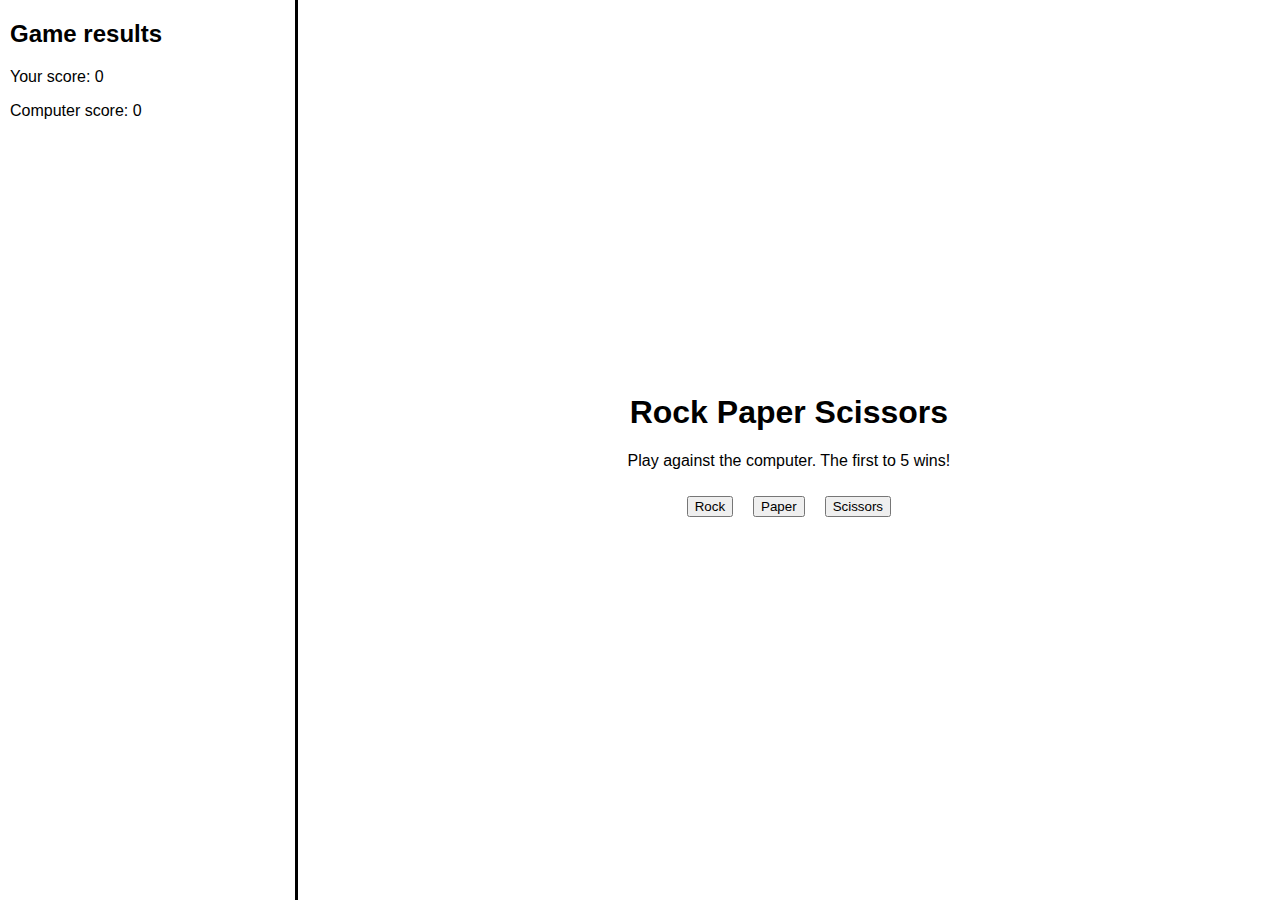
<file: index.html>
<!DOCTYPE html>
<html>
<head>
    <meta charset="UTF-8">
    <title>The Odin Project - Rock Paper Scissors</title>
    <link rel="stylesheet" href="styles/stylesheet.css">
</head>
<body>
    <div id="results">
        <h2>Game results</h2>
        <p id="player-score">Your score: 0</p>
        <p id="computer-score">Computer score: 0</p>
    </div>

    <div id="game">
        <div id="summary">
            <h1>Rock Paper Scissors</h1>
            <p id="directions">Play against the computer. The first to 5 wins!</p>
        </div>
        <div id="buttons">
            <button id="rock" class='choice-button'>Rock</button>
            <button id="paper" class='choice-button'>Paper</button>
            <button id="scissors" class='choice-button'>Scissors</button>
        </div>
    </div>

    

    <script src="scripts/script.js"></script>
</body>
</html>
</file>
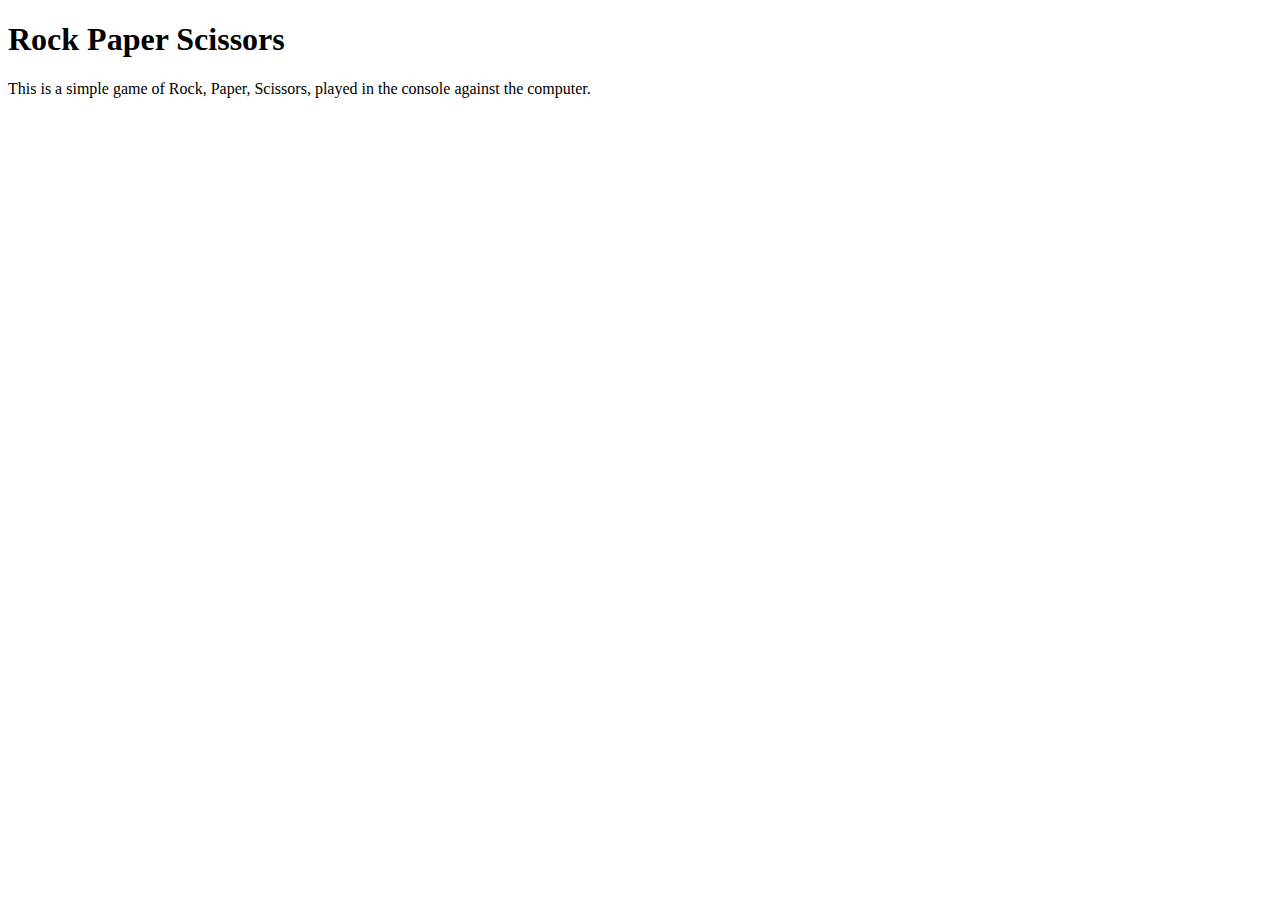
<file: old/index.html>
<!DOCTYPE html>
<html>
<head>
    <meta charset="UTF-8">
    <title>The Odin Project - Rock Paper Scissors</title>
</head>
<body>
    <h1>Rock Paper Scissors</h1>
    <p>This is a simple game of Rock, Paper, Scissors, played in the console against the computer.</p>
    <script>
        /*The function below uses a random number generator to
        randomly choose rock, paper, or scissors for the computer*/
        function computerPlay() {
            let hand = Math.floor(Math.random() * 3);
            if (hand === 0) {
                return 'Rock';
            } else if (hand === 1) {
                return 'Paper';
            } else {
                return 'Scissors';
            }
        }

        /*The function below simulates a round of rock paper scissors. Its inputs
        are the choices of rock, paper, or scissors made by the player and computer*/
        function playRound(playerSelection, computerSelection) {
            let playerHand = playerSelection = playerSelection.toLowerCase();
            let computerHand = computerSelection.toLowerCase();
            
            if (playerHand == 'rock' && computerHand == 'paper'){
                return 'You lose! Paper beats rock.';
            } else if (playerHand == 'rock' && computerHand == 'scissors'){
                return 'You win! Rock beats scissors.';
            } else if (playerHand == 'rock' && computerHand == 'rock'){
                return 'Draw! You both chose rock.';
            } else if (playerHand == 'paper' && computerHand == 'rock'){
                return 'You win! Paper beats rock.';
            } else if (playerHand == 'paper' && computerHand == 'scissors'){
                return 'You lose! Scissors beats paper';
            } else if (playerHand == 'paper' && computerHand == 'paper'){
                return 'Draw! You both chose paper.';
            } else if (playerHand == 'scissors' && computerHand == 'rock'){
                return 'You lose! Rock beats scissors';
            } else if (playerHand == 'scissors' && computerHand == 'paper'){
                return 'You win! Scissors beats paper';
            } else {
                return 'Draw! You both chose scissors.';
            }
        }

        //The function below plays out a 5 round game of rock, paper, scissors
        function game(){
            let playerSelection = '';           //The variables to the left are
            let result = '';                    //initialized for use in the game
            let playerScore = 0;
            let computerScore = 0;
            let promptTest = false;             //prompTest is a boolean to test whether
                                                //the user entered rock, paper, or scissors

            for (i=0; i<5; i++){
                //Do while below makes sure the user enters a valid choice when prompted
                do {
                    promptTest = false;
                    playerSelection = prompt('Choose rock, paper, or scissors');
                    if(playerSelection.toLowerCase() != 'rock' && playerSelection.toLowerCase() != 'paper' && playerSelection.toLowerCase() != 'scissors'){
                        alert('Please enter rock, paper, or scissors');
                        promptTest = true;
                    }
                } while(promptTest)

                result = playRound(playerSelection,computerPlay());
                console.log(result);            //Display who won the round
                //Increment the score for the player who won the round, or do nothing if a draw.
                if (result.charAt(4) == 'w') {
                    playerScore++;
                } else if (result.charAt(4) == 'l') {
                    computerScore++;
                }
            }
            
            //Return the final result
            if(playerScore>computerScore) {
                return 'You won the best of 5!';
            } else if(playerScore<computerScore){
                return 'You lost the best of 5!';
            } else {
                return 'The best of 5 ended in a draw!'
            }
        }
    </script>
</body>
</html>
</file>
<file: styles/stylesheet.css>
html {
 font-family: Avantgarde, TeX Gyre Adventor, URW Gothic L, sans-serif;   
}

body {
    display: flex;
    margin: 0;
}

#results {        
    width: 30%;
    height: 100vh;
    text-indent: 10px;
    border-right: solid;
}

#game {
    width: 100%;
    display: flex;
    flex-direction: column;
    align-items: center;
    justify-content: center;
}

#summary {
    text-align: center;
}

#buttons {
    display: flex;
}

.choice-button {
    margin: 10px;
}

#again {
    position: fixed;
    bottom: 200px;
}

@media (orientation: portrait) {
    body {
        display: flex;
        flex-direction: column;
        height: 100vh;
    }
    #game {
        order: 1;
        height: 70%;
    }

    #summary {
        margin: auto;
        position: relative;
        top: 100px;
    }

    #buttons {
        position: relative;
        top: -90px
    }

    #again {
        position: fixed;
        bottom: 290px;;
    }

    #results {
        order: 2;
        width: 100%;
        height: auto;
        border-right: none;
        border-top: solid;
        text-align: center;
    }
}
</file>
